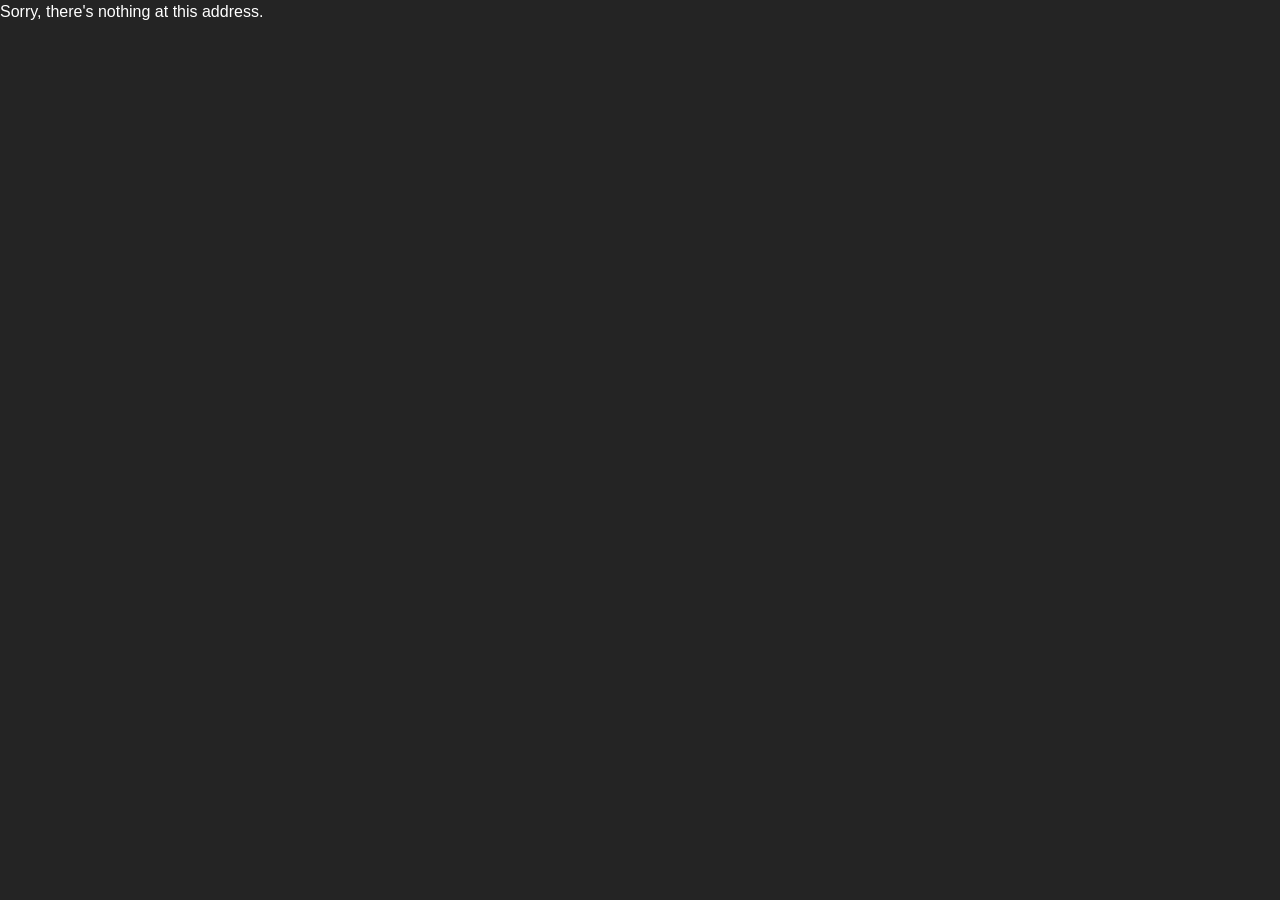
<file: index.html>
<!DOCTYPE html>
<html lang="en">

<head>
    <meta charset="utf-8" />
    <meta name="viewport" content="width=device-width, initial-scale=1.0" />
    <title>JapaneseCharactersGame</title>
    <base href="./" />
    <link rel="stylesheet" href="css/bootstrap/bootstrap.min.css" />
    <link rel="stylesheet" href="css/app.css" />
    <link rel="icon" type="image/png" href="favicon.png" />
    <link href="JapaneseCharactersGame.styles.css" rel="stylesheet" />
    <script src="js/keyCapture.js"></script>
</head>

<body>
    <div id="app">
        <svg class="loading-progress">
            <circle r="40%" cx="50%" cy="50%" />
            <circle r="40%" cx="50%" cy="50%" />
        </svg>
        <div class="loading-progress-text"></div>
    </div>

    <div id="blazor-error-ui">
        An unhandled error has occurred.
        <a href="" class="reload">Reload</a>
        <a class="dismiss">🗙</a>
    </div>
    <script src="_framework/blazor.webassembly.js"></script>
</body>

</html>
</file>
<file: css/app.css>
html, body {
    background-color: #242424;
    color: #fff;
    margin: 0;
    padding: 0;
    font-family: 'Helvetica Neue', Helvetica, Arial, sans-serif;
}

h1:focus {
    outline: none;
}

a, .btn-link {
    color: #0071c1;
}

.btn-primary {
    color: #fff;
    background-color: #1b6ec2;
    border-color: #1861ac;
}

.btn:focus, .btn:active:focus, .btn-link.nav-link:focus, .form-control:focus, .form-check-input:focus {
  box-shadow: 0 0 0 0.1rem white, 0 0 0 0.25rem #258cfb;
}

.content {
    padding-top: 1.1rem;
}

.valid.modified:not([type=checkbox]) {
    outline: 1px solid #26b050;
}

.invalid {
    outline: 1px solid red;
}

.validation-message {
    color: red;
}

#blazor-error-ui {
    background: lightyellow;
    bottom: 0;
    box-shadow: 0 -1px 2px rgba(0, 0, 0, 0.2);
    display: none;
    left: 0;
    padding: 0.6rem 1.25rem 0.7rem 1.25rem;
    position: fixed;
    width: 100%;
    z-index: 1000;
}

    #blazor-error-ui .dismiss {
        cursor: pointer;
        position: absolute;
        right: 0.75rem;
        top: 0.5rem;
    }

.blazor-error-boundary {
    background: url([data-uri]) no-repeat 1rem/1.8rem, #b32121;
    padding: 1rem 1rem 1rem 3.7rem;
    color: white;
}

    .blazor-error-boundary::after {
        content: "An error has occurred."
    }

.loading-progress {
    position: relative;
    display: block;
    width: 8rem;
    height: 8rem;
    margin: 20vh auto 1rem auto;
}

    .loading-progress circle {
        fill: none;
        stroke: #e0e0e0;
        stroke-width: 0.6rem;
        transform-origin: 50% 50%;
        transform: rotate(-90deg);
    }

        .loading-progress circle:last-child {
            stroke: #1b6ec2;
            stroke-dasharray: calc(3.141 * var(--blazor-load-percentage, 0%) * 0.8), 500%;
            transition: stroke-dasharray 0.05s ease-in-out;
        }

.loading-progress-text {
    position: absolute;
    text-align: center;
    font-weight: bold;
    inset: calc(20vh + 3.25rem) 0 auto 0.2rem;
}

    .loading-progress-text:after {
        content: var(--blazor-load-percentage-text, "Loading");
    }

code {
    color: #c02d76;
}
</file>
<file: JapaneseCharactersGame.styles.css>
/* /Layout/MainLayout.razor.rz.scp.css */
/* /Pages/Home.razor.rz.scp.css */
h1[b-5yihgfck9x] {
    margin: 1% 0 0 0;
    text-align: center;
}

.current-character[b-5yihgfck9x] {
    margin: 30vh 0 0 49%;
    text-align: center;
    display: inline-block;
    position: relative;
}

.current-character h2[b-5yihgfck9x] {
    margin: 0 0 0 0;
}

.current-character > h2 + h2[b-5yihgfck9x] {
    position: absolute;
    left: -150%;
}

.HiraganaContainer[b-5yihgfck9x] {
    height: 15%;
    width: 15%;
    margin: 2% 0 0 0;
    display: inline-block;
    text-align: center;
    position:relative;
    float: right;
}

.HiraganaContainer > button[b-5yihgfck9x] {
    height: 100%;
    width: 100%;
}

.ChooseHiragana[b-5yihgfck9x] {
    display: inline-block;
    border: 1px solid white;
    padding: 5px;
    margin: 0 0 0 0;
}

.ChooseHiragana div[b-5yihgfck9x] {
    margin-bottom: 5px;
}

@media (max-width: 768px) {
    h1[b-5yihgfck9x] {
        margin: 5% 0 0 0;
    }
    
    .HiraganaContainer[b-5yihgfck9x] {
        width: 30%;
        margin: 5%;
    }
    
}
</file>
